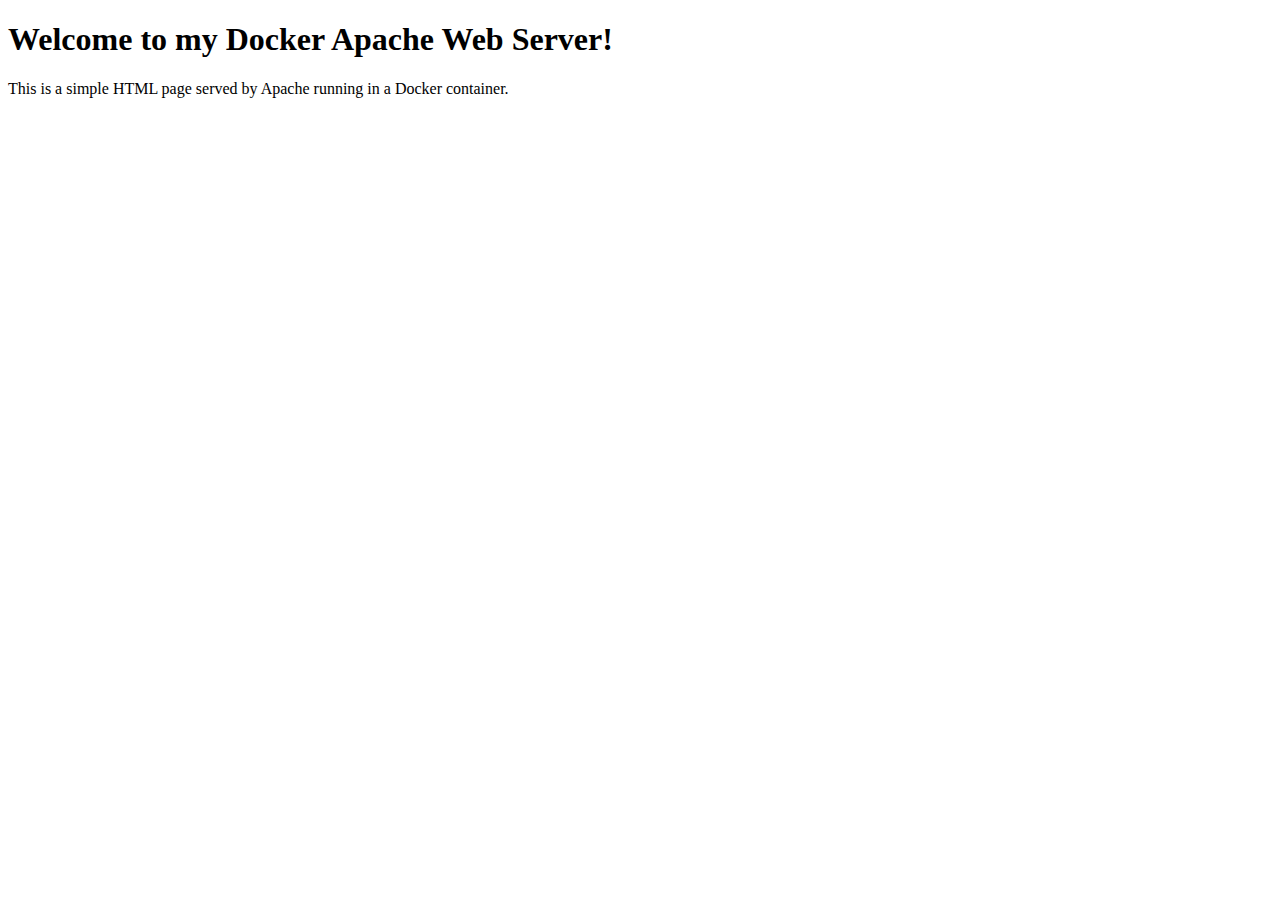
<file: Docker/index.html>
<!DOCTYPE html>
<html>

<head>
    <title>My Docker Apache Web Server</title>
</head>

<body>
    <h1>Welcome to my Docker Apache Web Server!</h1>
    <p>This is a simple HTML page served by Apache running in a Docker container.</p>
</body>

</html>
</file>
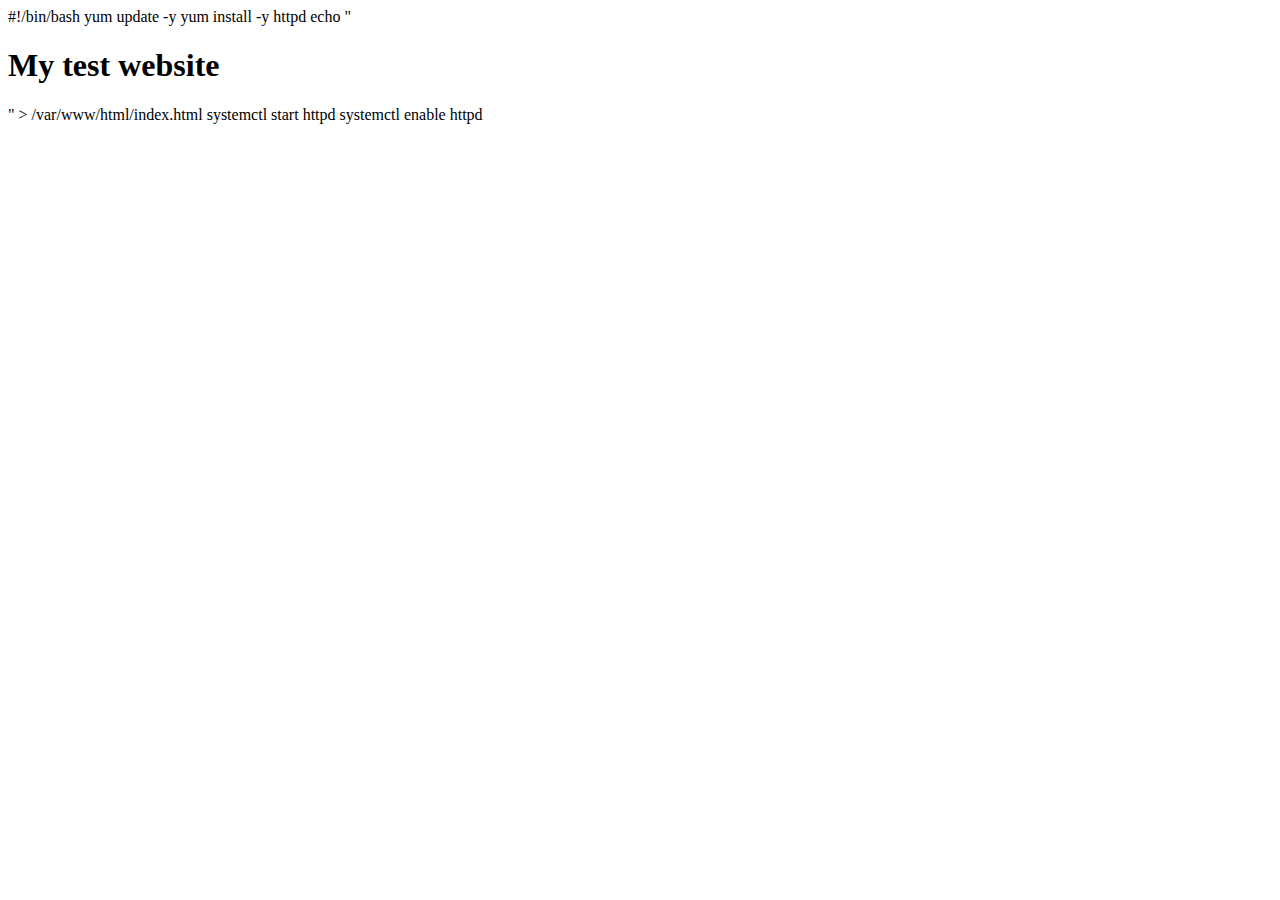
<file: Linux/Bash Script/index.html>
#!/bin/bash
yum update -y
yum install -y httpd
echo "<h1>My test website</h1>" > /var/www/html/index.html
systemctl start httpd
systemctl enable httpd
<!-- cat > /var/www/html/index.html <<EOF
<!DOCTYPE html>
<html>
<head>
  <title>Welcome to Temitope's Website</title>
</head>
<body>
  <h1>Welcome to My Website!</h1>
  <p>This is the homepage of Temitope's website.</p>
</body>
</html>
EOF -->

<!-- service httpd start
chkconfig httpd on -->
</file>
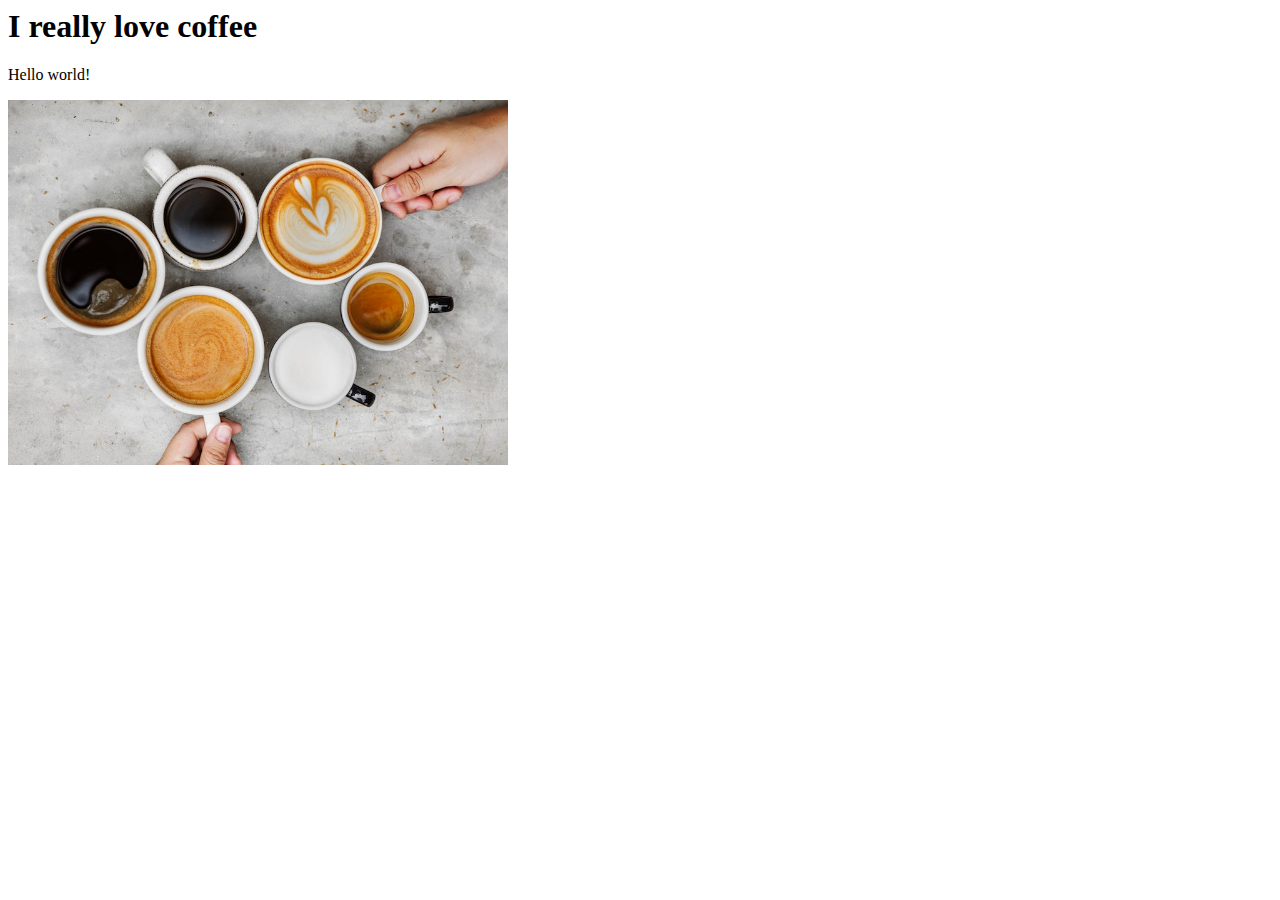
<file: AWS/code/s3/index.html>
<html>
    <head>
        <title>My First Webpage</title>
    </head>
    <body>
        <h1>I really love coffee</h1>
        <p>Hello world!</p>
    </body>

    <img src="coffee.jpg" width=500/>

    <!-- CORS demo -->
    <div id="tofetch"/>
    <script>
        var tofetch = document.getElementById("tofetch");

        fetch('http://demo-other-origin-stephane.s3-website.ca-central-1.amazonaws.com/extra-page.html')
        .then((response) => { 
            return response.text();
        })
        .then((html) => {
            tofetch.innerHTML = html     
        });
    </script>
</html>
</file>
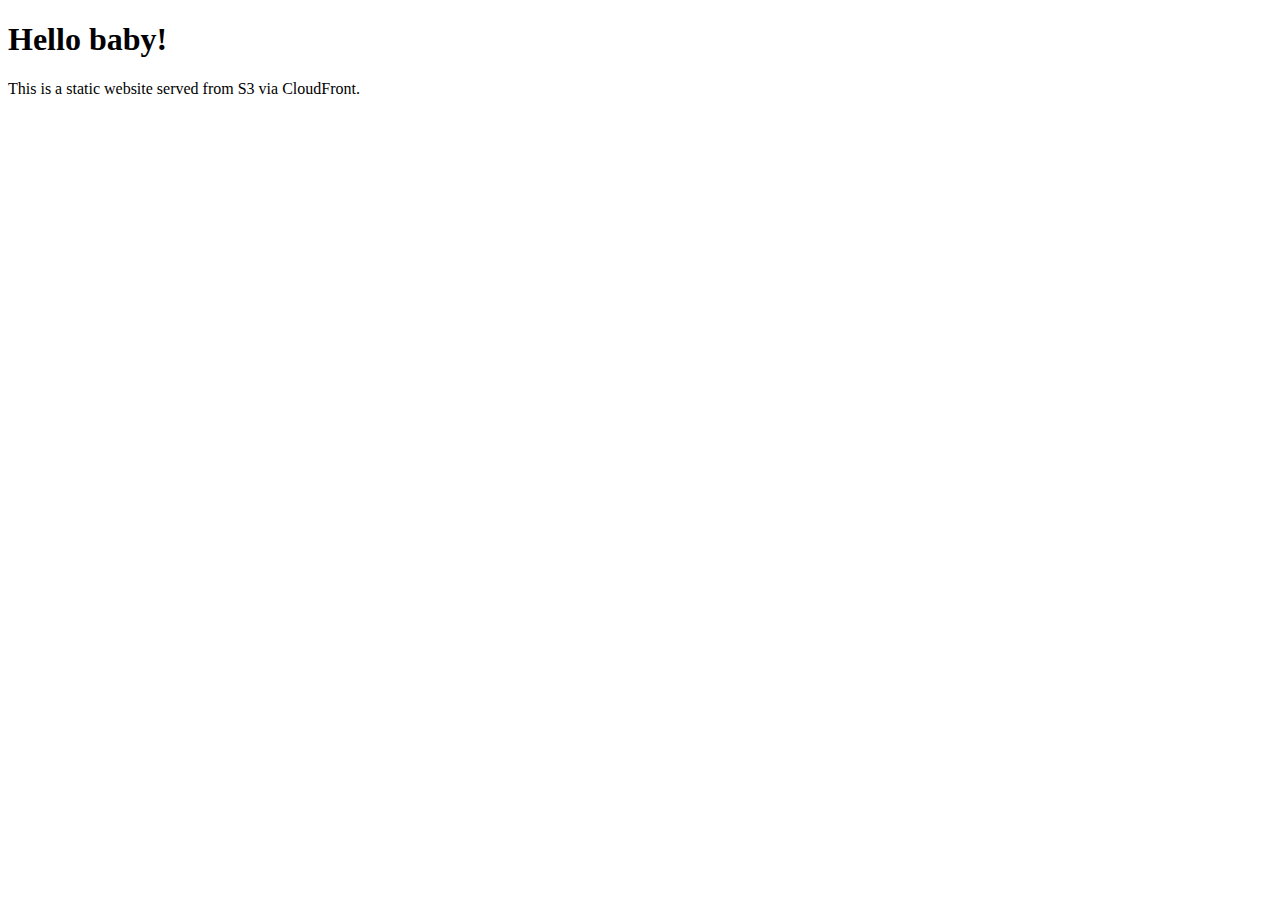
<file: Terraform/Projects/s3-cloudfront/index.html>
<!DOCTYPE html>
<html>

<head>
    <title>Welcome to Temitope's Static Website</title>
</head>

<body>
    <h1>Hello baby!</h1>
    <p>This is a static website served from S3 via CloudFront.</p>
</body>

</html>
</file>
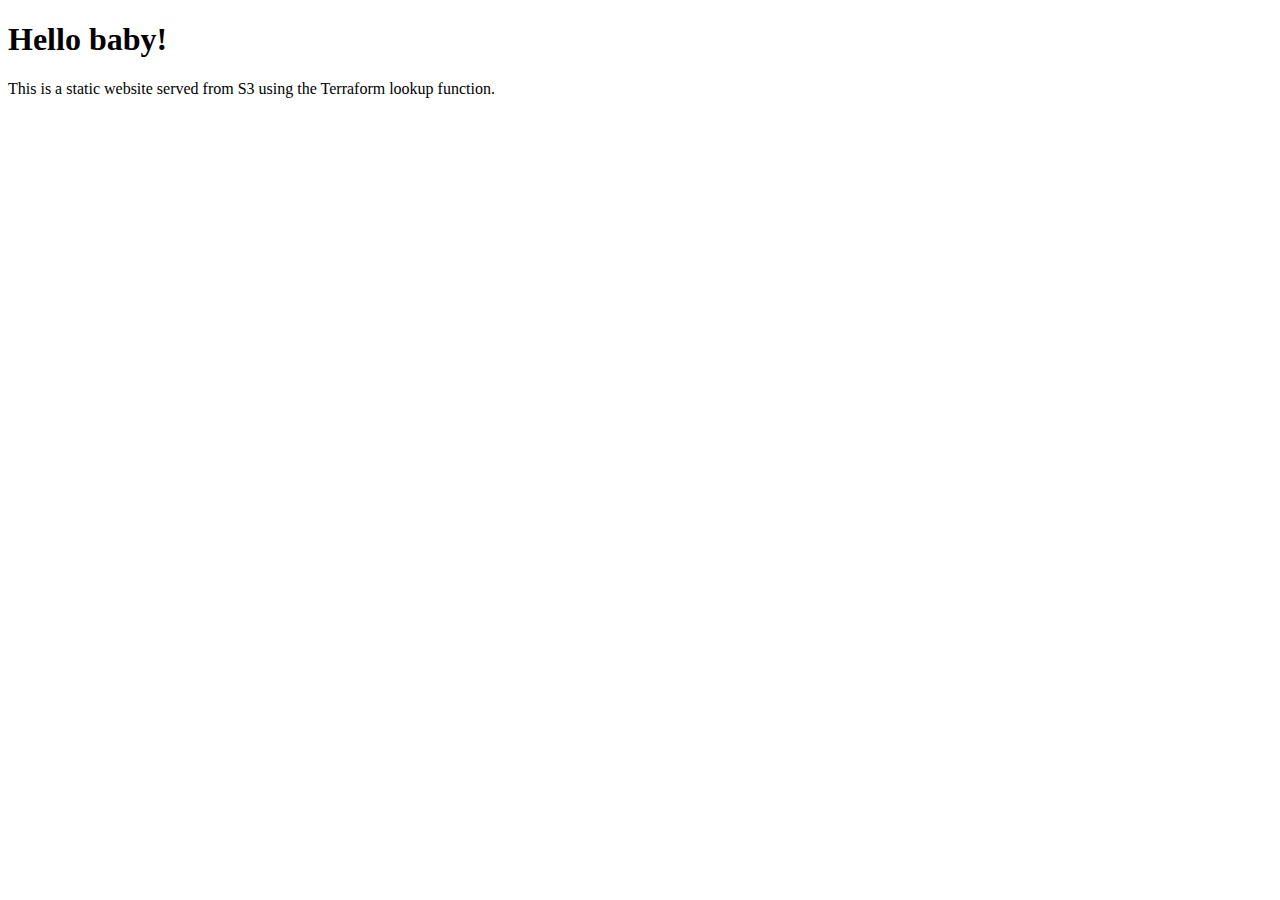
<file: Terraform/Projects/S3-static-website/index.html>
<!DOCTYPE html>
<html>

<head>
    <title>Welcome to Temitope's Static Website</title>
</head>

<body>
    <h1>Hello baby!</h1>
    <p>This is a static website served from S3 using the Terraform lookup function.</p>
</body>

</html>
</file>
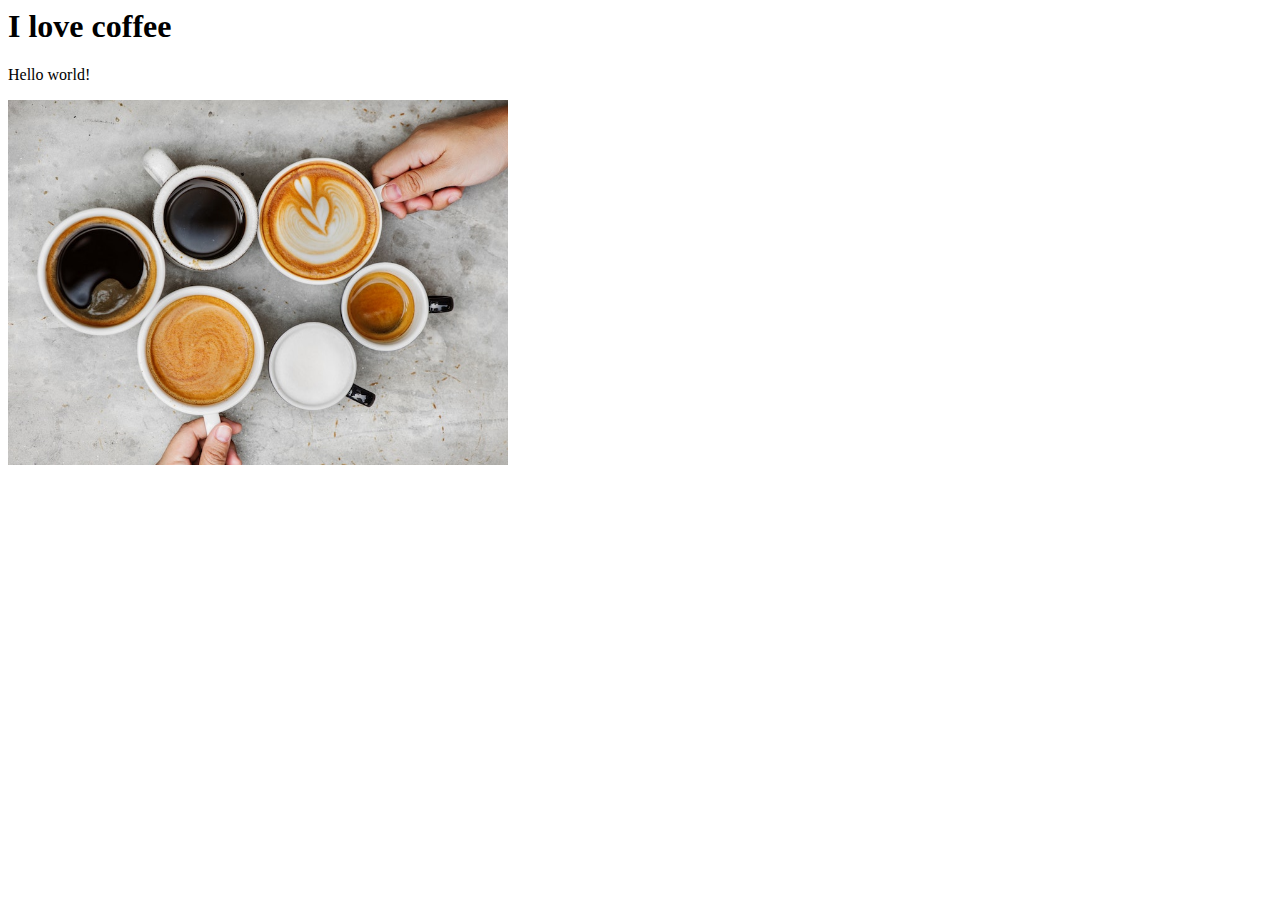
<file: AWS/code/s3/index-with-fetch.html>
<html>

<head>
    <title>My First Webpage</title>
</head>

<body>
    <h1>I love coffee</h1>
    <p>Hello world!</p>
</body>

<img src="coffee.jpg" width=500/>

<!-- CORS demo -->
<div id="tofetch" />
<script>
    var tofetch = document.getElementById("tofetch");

    fetch('http://cors1997.s3-website.us-east-2.amazonaws.com/extra-page.html')
        .then((response) => {
            return response.text();
        })
        .then((html) => {
            tofetch.innerHTML = html
        });
</script>

</html>
</file>
